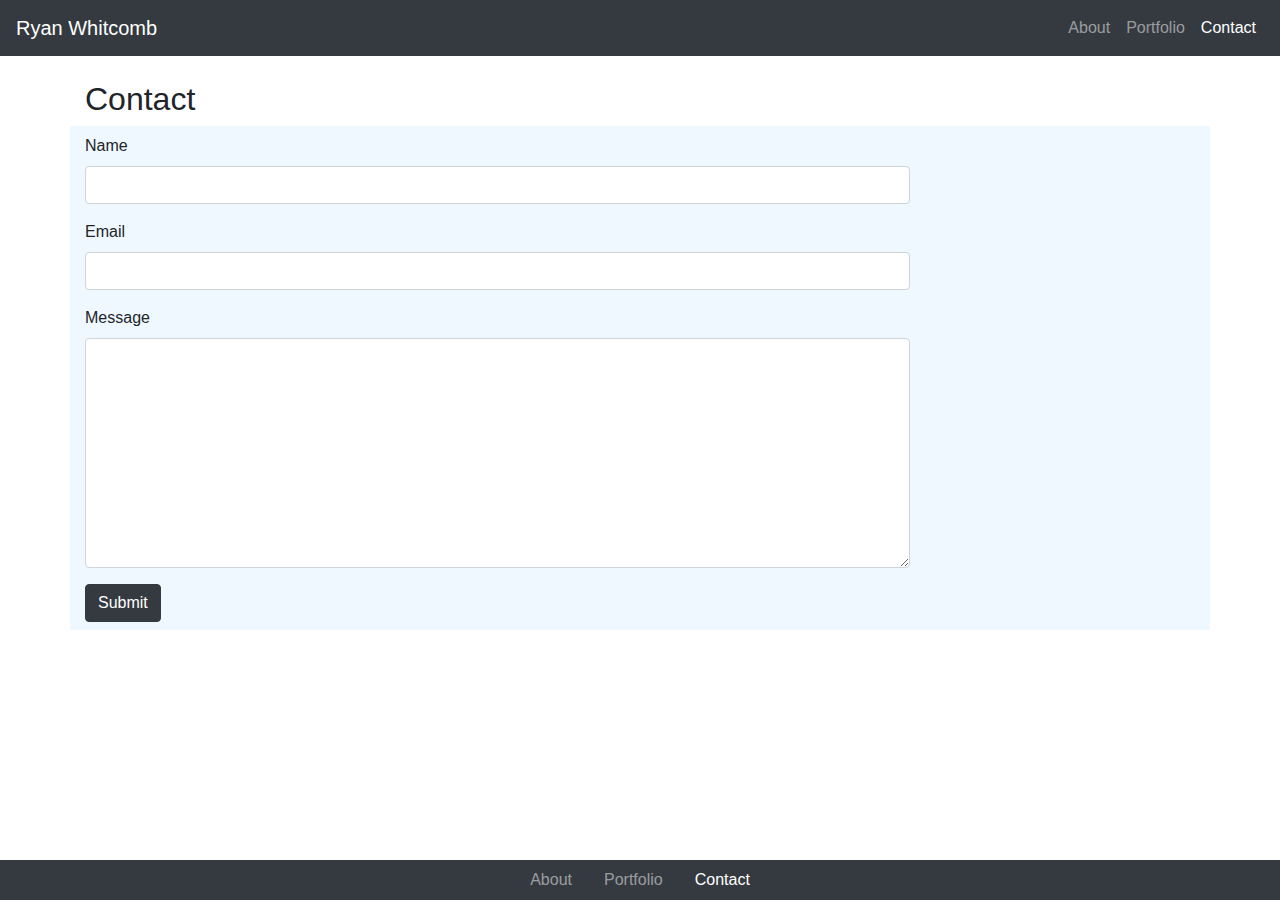
<file: contact.html>
<!DOCTYPE html>
<html lang="en">

<head>
    <meta charset="UTF-8">
    <meta name="viewport" content="width=device-width, initial-scale=1.0">
    <meta http-equiv="X-UA-Compatible" content="ie=edge">
    <title>Contact</title>
    <!-- Bootstrap core CSS -->
    <link rel="stylesheet" href="https://stackpath.bootstrapcdn.com/bootstrap/4.4.1/css/bootstrap.min.css"
        integrity="sha384-Vkoo8x4CGsO3+Hhxv8T/Q5PaXtkKtu6ug5TOeNV6gBiFeWPGFN9MuhOf23Q9Ifjh" crossorigin="anonymous">
    <!-- Custom styles for this template -->
    <link rel="stylesheet" href="./Assets/style.css">
</head>

<body>
    <nav class="navbar navbar-expand-md navbar-dark bg-dark fixed-top">
        <a class="navbar-brand" href="/Responsiveness-Portfolio/index.html">Ryan Whitcomb</a>
        <button class="navbar-toggler" type="button" data-toggle="collapse" data-target="#navbarNavAltMarkup"
            aria-controls="navbarNavAltMarkup" aria-expanded="false" aria-label="Toggle navigation">
            <span class="navbar-toggler-icon"></span>
        </button>
        <div class="collapse navbar-collapse" id="navbarNavAltMarkup">
            <div class="navbar-nav ml-md-auto">
                <a class="nav-item nav-link" href="/Responsiveness-Portfolio/index.html">About<span
                        class="sr-only">(current)</span></a>
                <a class="nav-item nav-link" href="/Responsiveness-Portfolio/portfolio.html">Portfolio</a>
                <a class="nav-item nav-link active" href="/Responsiveness-Portfolio/contact.html" tabindex="-1"
                    aria-disabled="true">Contact</a>
            </div>
        </div>
    </nav>
    <main role="main">
        <div class="container">
            <h2>Contact</h2>
            <div class="row wrapper">
                <div class="col-md-12 col-lg-9 mt-2 mb-2">
                    <form>
                        <div class="form-group">
                            <label for="exampleInputName1">Name</label>
                            <input type="name" class="form-control" id="exampleInputName1" aria-describedby="nameHelp">

                        </div>
                        <div class="form-group">
                            <label for="exampleInputEmail1">Email</label>
                            <input type="email" class="form-control" id="exampleInputEmail1">
                        </div>
                        <div class="form-group">
                            <label for="exampleFormControlTextarea1">Message</label>
                            <textarea class="form-control" id="exampleFormControlTextarea1" rows="9"></textarea>
                        </div>
                        <button type="submit" class="btn btn-primary">Submit</button>
                    </form>
                </div>
            </div>
        </div>

    </main>

    <footer class="site-footer bg-dark fixed-bottom">
        <div class="container">

            <ul class="nav justify-content-center">
                <li class="nav-item">
                    <a class="nav-link" href="/Responsiveness-Portfolio/index.html">About</a>
                </li>
                <li class="nav-item">
                    <a class="nav-link" href="/Responsiveness-Portfolio/portfolio.html">Portfolio</a>
                </li>
                <li class="nav-item">
                    <a class="nav-link active" href="/Responsiveness-Portfolio/contact.html">Contact</a>
                </li>


            </ul>

        </div>
    </footer>

    <script src="https://code.jquery.com/jquery-3.4.1.slim.min.js"
        integrity="sha384-J6qa4849blE2+poT4WnyKhv5vZF5SrPo0iEjwBvKU7imGFAV0wwj1yYfoRSJoZ+n"
        crossorigin="anonymous"></script>
    <script src="https://cdn.jsdelivr.net/npm/popper.js@1.16.0/dist/umd/popper.min.js"
        integrity="sha384-Q6E9RHvbIyZFJoft+2mJbHaEWldlvI9IOYy5n3zV9zzTtmI3UksdQRVvoxMfooAo"
        crossorigin="anonymous"></script>
    <script src="https://stackpath.bootstrapcdn.com/bootstrap/4.4.1/js/bootstrap.min.js"
        integrity="sha384-wfSDF2E50Y2D1uUdj0O3uMBJnjuUD4Ih7YwaYd1iqfktj0Uod8GCExl3Og8ifwB6"
        crossorigin="anonymous"></script>


</body>

</html>
</file>
<file: Assets/style.css>
body {
    padding-top: 5rem;
    padding-bottom: 5rem;
}

.row {
    background-color: aliceblue;
}

.btn-primary {
    color: #fff;
    background-color: #343a40;
    border-color: #343a40;
}

.site-footer .nav-link {
    color: rgba(255, 255, 255, .5);
}

.site-footer .nav-link.active {
    color: #fff;
}
</file>
